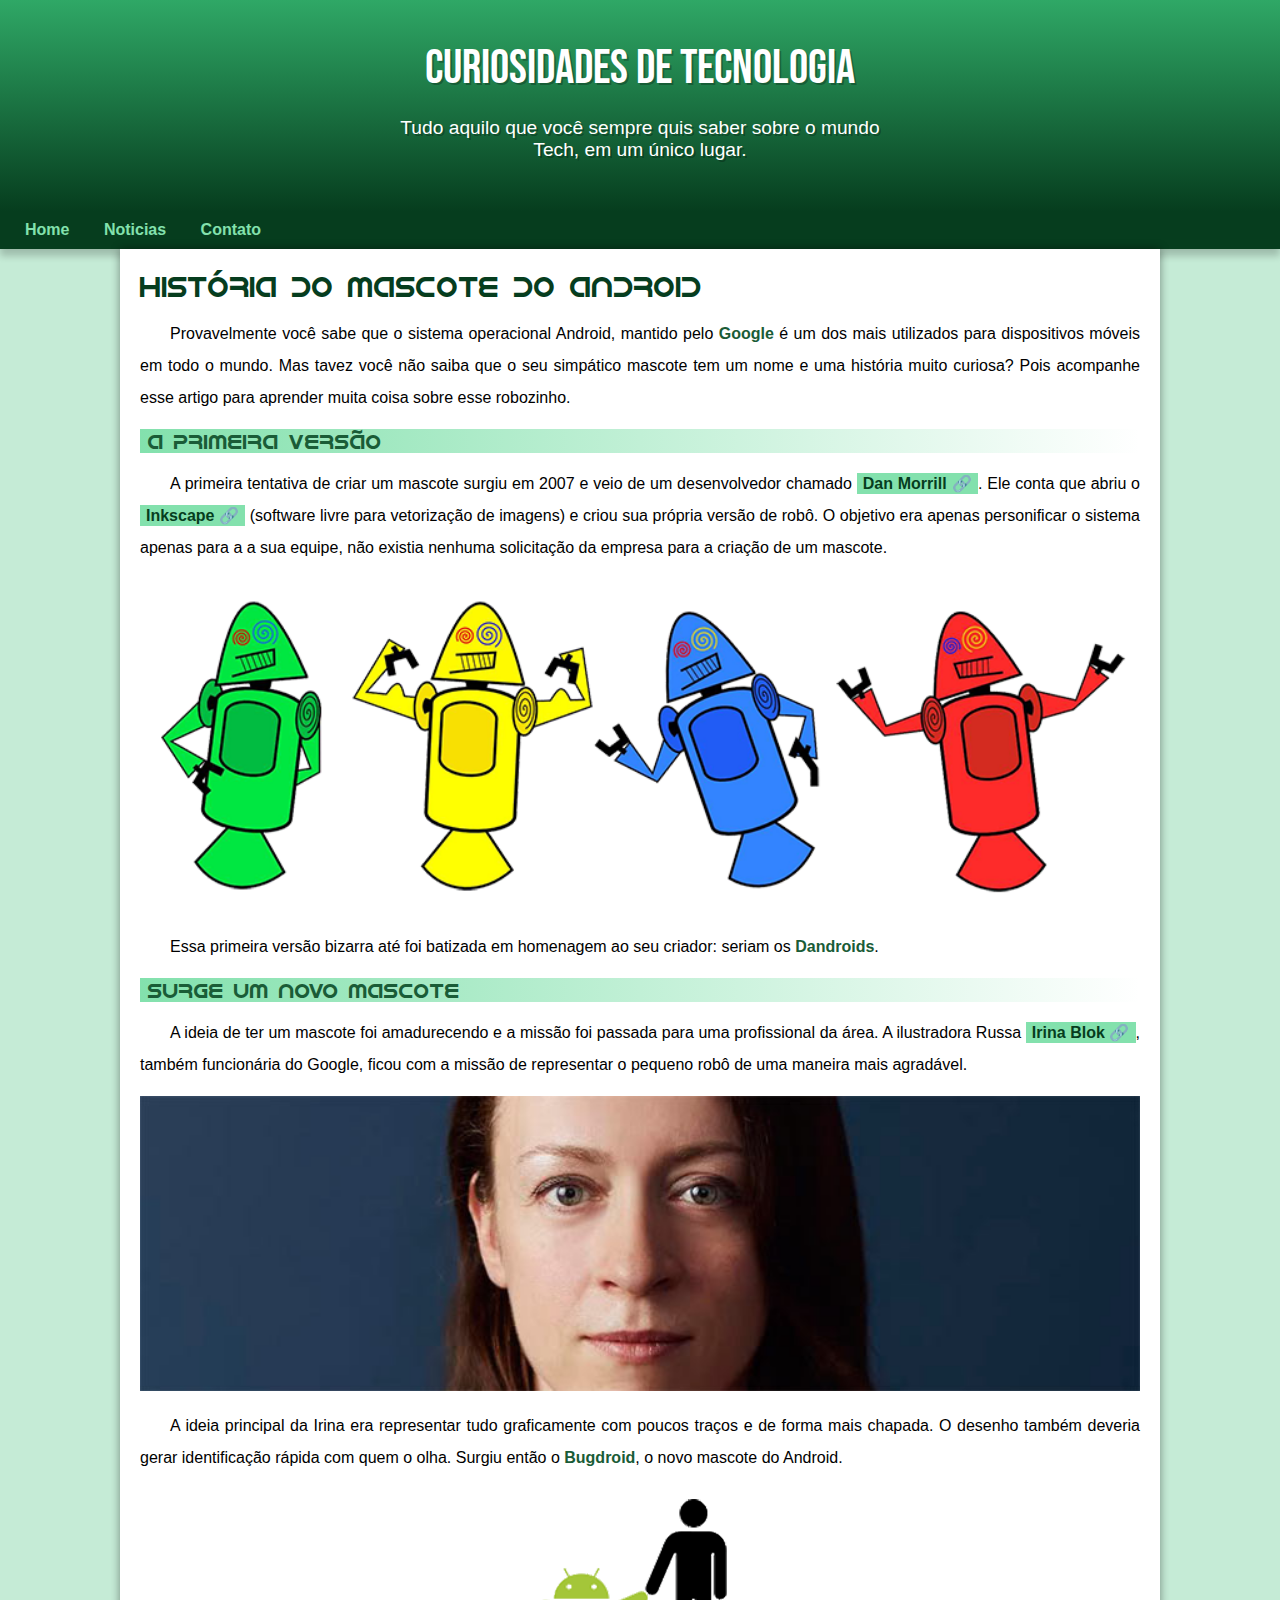
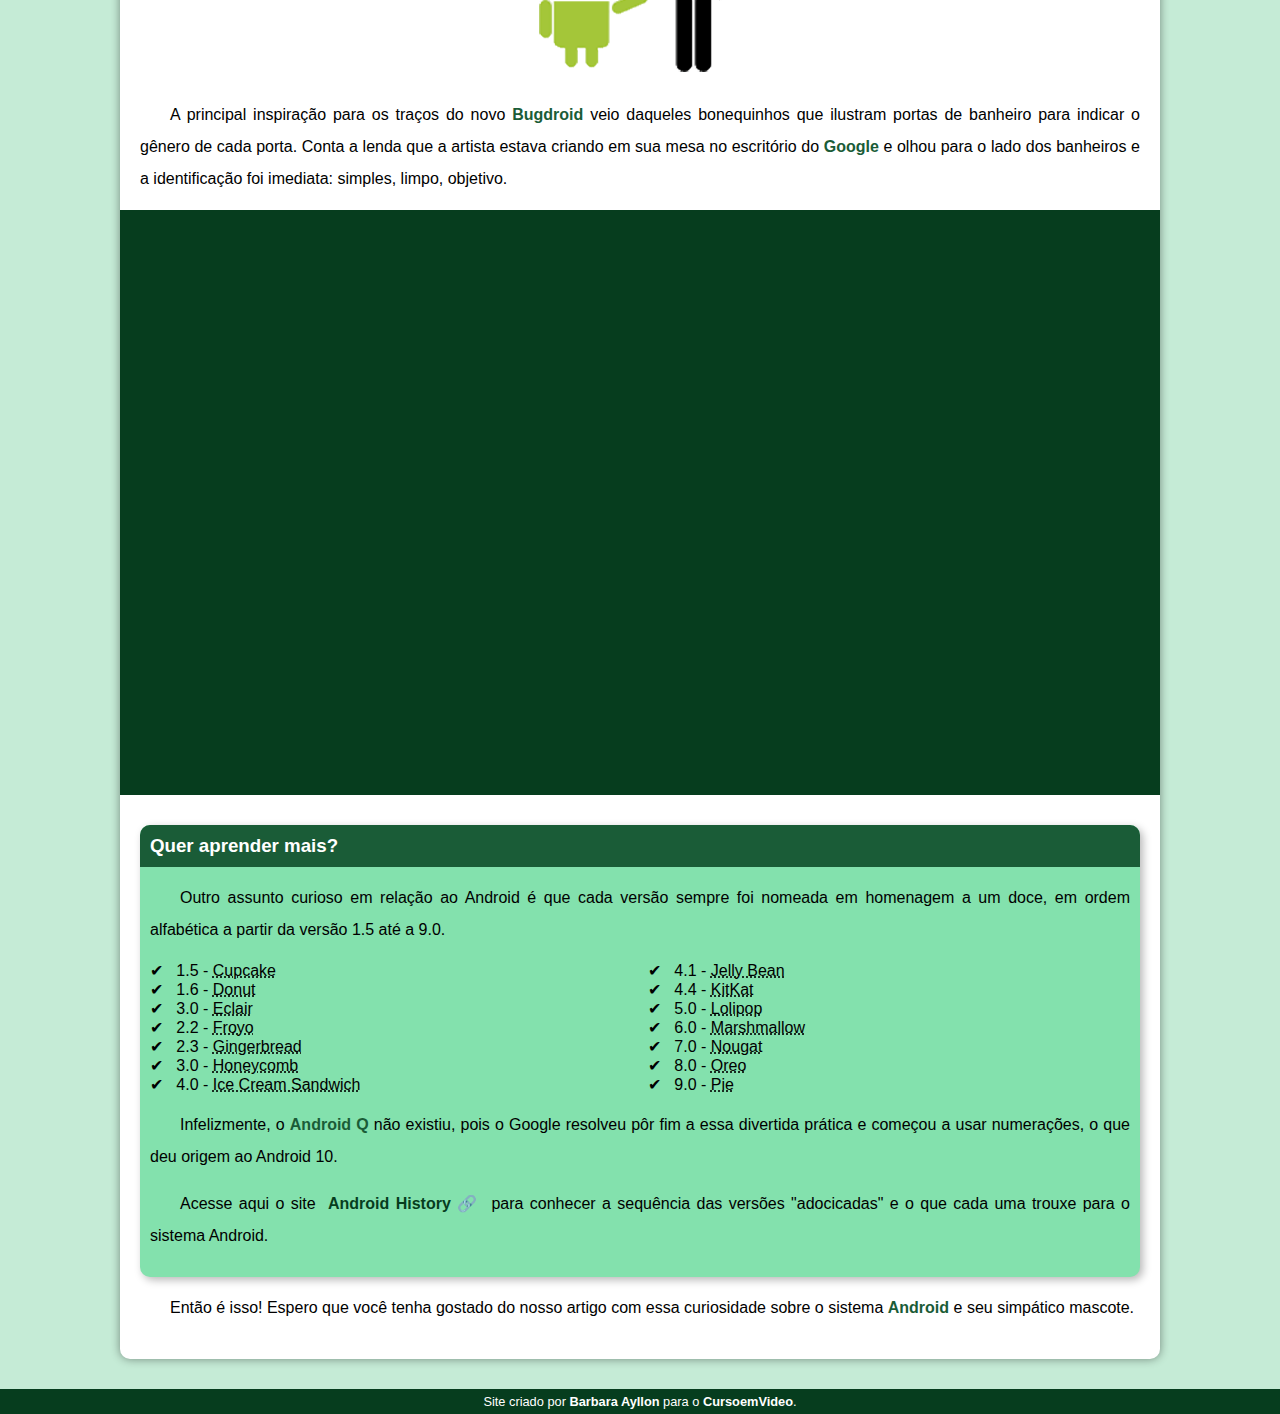
<file: index.html>
<!DOCTYPE html>
<html lang="pt-br">
<head>
    <meta charset="UTF-8">
    <meta http-equiv="X-UA-Compatible" content="IE=edge">
    <meta name="viewport" content="width=device-width, initial-scale=1.0">
    <title>Como surgiu o mascote do Android</title>
    <link rel="shortcut icon" href="imagens/favicon.ico" type="image/x-icon">
    <link rel="stylesheet" href="estilos/style.css">
</head>
<body>
    <header>
        <h1>Curiosidades de Tecnologia</h1>
        <p>Tudo aquilo que você sempre quis saber sobre o mundo Tech, em um único lugar.</p>
    </header>

    <nav>
        <a href="#">Home</a>
        <a href="#">Noticias</a>
        <a href="#">Contato</a>
    </nav>

    <main>
        <article>
            <h1>História do Mascote do Android</h1>
            <p>Provavelmente você sabe que o sistema operacional <storng>Android</storng>, mantido pelo <strong>Google</strong> é um dos mais utilizados para dispositivos móveis em todo o mundo. Mas tavez você não saiba que o seu simpático mascote tem um nome e uma história muito curiosa? Pois acompanhe esse artigo para aprender muita coisa sobre esse robozinho.</p>

            <h2>A primeira versão</h2>
            <p>A primeira tentativa de criar um mascote surgiu em 2007 e veio de um desenvolvedor chamado <a href="https://androidcommunity.com/dan-morrill-shows-us-the-android-mascot-that-almost-was-20130103/" class="externo" target="_blank">Dan Morrill</a>. Ele conta que abriu o <a href="https://inkscape.org/pt-br/" class="externo" target="_blank">Inkscape</a> (software livre para vetorização de imagens) e criou sua própria versão de robô. O objetivo era apenas personificar o sistema apenas para a a sua equipe, não existia nenhuma solicitação da empresa para a criação de um mascote.</p>

            <picture>
                <source media="(max-width: 670px)" srcset="imagens/dan-droids-pq.png" type="image/png">
                <img src="imagens/dan-droids.png" alt="Primeiro mascote do Android">
            </picture>

            <p>Essa primeira versão bizarra até foi batizada em homenagem ao seu criador: seriam os <strong>Dandroids</strong>.</p>

            <h2>Surge um novo mascote</h2>
            <p>A ideia de ter um mascote foi amadurecendo e a missão foi passada para uma profissional da área. A ilustradora Russa <a href="https://www.irinablok.com/" class="externo" target="_blank">Irina Blok</a>, também funcionária do Google, ficou com a missão de representar o pequeno robô de uma maneira mais agradável.</p>

            <picture>
                <source media="(max-width: 700px)" srcset="imagens/irina-blok-pq.jpg" type="image/jpg">
                <img src="imagens/irina-blok.jpg" alt="Irina Blok, criadora do Bugdroid">
            </picture>

            <p>A ideia principal da Irina era representar tudo graficamente com poucos traços e de forma mais chapada. O desenho também deveria gerar identificação rápida com quem o olha. Surgiu então o <strong>Bugdroid</strong>, o novo mascote do Android.</p>

            <img src="imagens/bugdroid.png" class="pequena" alt="Bugdroid">

            <p>A principal inspiração para os traços do novo <strong>Bugdroid</strong> veio daqueles bonequinhos que ilustram portas de banheiro para indicar o gênero de cada porta. Conta a lenda que a artista estava criando em sua mesa no escritório do <strong>Google</strong> e olhou para o lado dos banheiros e a identificação foi imediata: simples, limpo, objetivo.</p>

            
            <div class="video">
                <iframe width="560" height="315" src="https://www.youtube.com/embed/l2UDgpLz20M" title="YouTube video player" frameborder="0" allow="accelerometer; autoplay; clipboard-write; encrypted-media; gyroscope; picture-in-picture; web-share" allowfullscreen></iframe>
            </div>
           

            <aside>
                <h3>Quer aprender mais?</h3> <!--optou por usar h3.-->
                <p>
                    Outro assunto curioso em relação ao Android é que cada versão sempre foi nomeada em homenagem a um doce, em ordem alfabética a partir da versão 1.5 até a 9.0.
                </p>
                <ul>
                    <li>
                        1.5 - <abbr title="Bolo de Copo">Cupcake</abbr>
                    </li>
                    <li>
                        1.6 - <abbr title="Rosquinha">Donut</abbr>
                    </li>
                    <li>
                        3.0 - <abbr title="Bomba">Eclair</abbr>
                    </li>
                    <li>
                        2.2 - <abbr title="Iogurte Congelado">Froyo</abbr>
                    </li>
                    <li>
                        2.3 - <abbr title="Biscoite de Gengibre">Gingerbread</abbr>
                    </li>
                    <li>
                        3.0 - <abbr title="Favo de Mel">Honeycomb</abbr>
                    </li>
                    <li>
                        4.0 - <abbr title="Saunduíche de Sorvete">Ice Cream Sandwich</abbr>
                    </li>
                    <li>
                        4.1 - <abbr title="Jujuba">Jelly Bean</abbr>
                    </li>
                    <li>
                        4.4 - <abbr title="KitKat">KitKat</abbr>
                    </li>
                    <li>
                        5.0 - <abbr title="Pirulito">Lolipop</abbr>
                    </li>
                    <li>
                        6.0 - <abbr title="Marshmallow">Marshmallow</abbr>
                    </li>
                    <li>
                        7.0 - <abbr title="Torrone">Nougat</abbr>
                    </li>
                    <li>
                        8.0 - <abbr title="Oreo">Oreo</abbr>
                    </li>
                    <li>
                        9.0 - <abbr title="Torta">Pie</abbr>
                    </li>
                </ul>
                <p>Infelizmente, o <strong>Android Q </strong>não existiu, pois o Google resolveu pôr fim a essa divertida prática e começou a usar numerações, o que deu origem ao Android 10.</p>
                <p>Acesse aqui o site <a href="https://www.android.com/intl/en_nz/history/" class="externo" target="_blank">Android History</a> para conhecer a sequência das versões "adocicadas" e o que cada uma trouxe para o sistema Android.</p>
            </aside>
            <p>Então é isso! Espero que você tenha gostado do nosso artigo com essa curiosidade sobre o sistema <strong>Android</strong> e seu simpático mascote.</p>
        </article>
    </main>

    <footer>
        <p>Site criado por <a href="#">Barbara Ayllon</a> para o <a href="https://www.youtube.com/channel/UCrWvhVmt0Qac3HgsjQK62FQ" target="_blank">CursoemVideo</a>.</p>
    </footer>
</body>
</html>
</file>
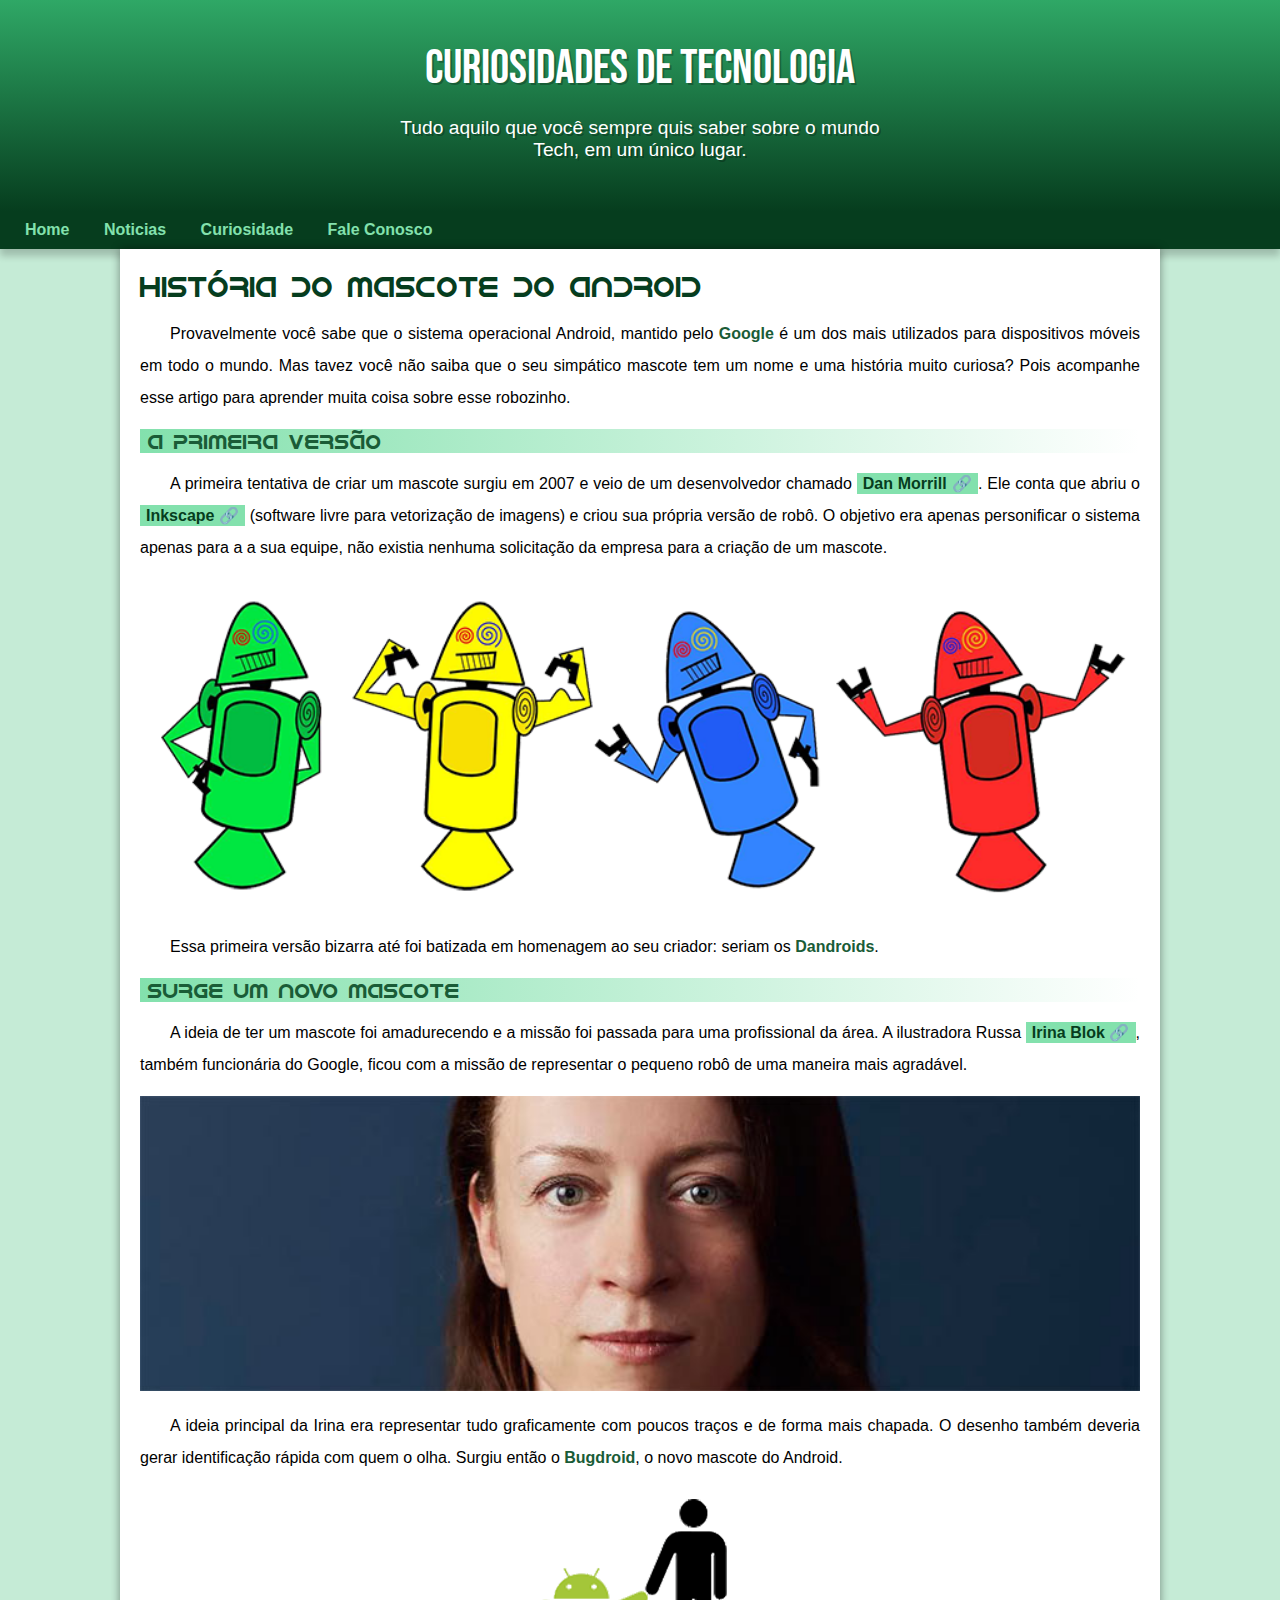
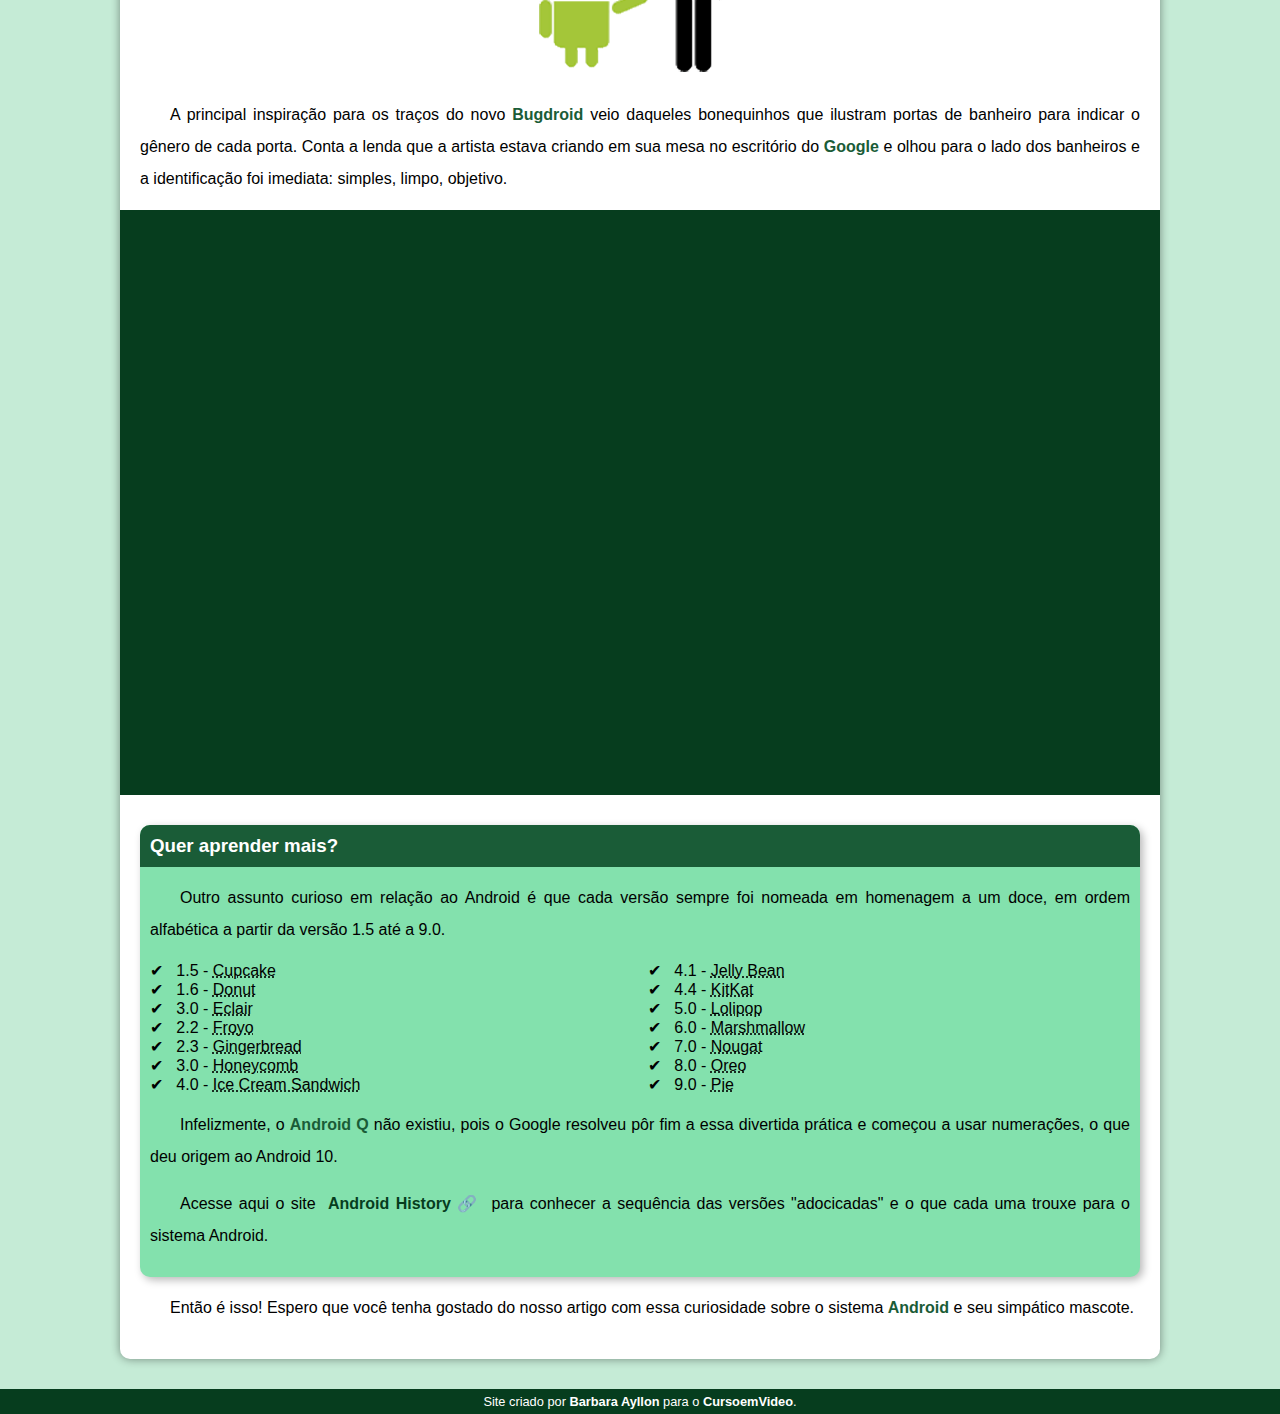
<file: android.html>
<!DOCTYPE html>
<html lang="pt-br">
<head>
    <meta charset="UTF-8">
    <meta http-equiv="X-UA-Compatible" content="IE=edge">
    <meta name="viewport" content="width=device-width, initial-scale=1.0">
    <title>Como surgiu o mascote do Android</title>
    <link rel="shortcut icon" href="imagens/favicon.ico" type="image/x-icon">
    <link rel="stylesheet" href="estilos/style.css">
</head>
<body>
    <header>
        <h1>Curiosidades de Tecnologia</h1>
        <p>Tudo aquilo que você sempre quis saber sobre o mundo Tech, em um único lugar.</p>
    </header>

    <nav>
        <a href="#">Home</a>
        <a href="#">Noticias</a>
        <a href="#">Curiosidade</a>
        <a href="#">Fale Conosco</a>
    </nav>

    <main>
        <article>
            <h1>História do Mascote do Android</h1>
            <p>Provavelmente você sabe que o sistema operacional <storng>Android</storng>, mantido pelo <strong>Google</strong> é um dos mais utilizados para dispositivos móveis em todo o mundo. Mas tavez você não saiba que o seu simpático mascote tem um nome e uma história muito curiosa? Pois acompanhe esse artigo para aprender muita coisa sobre esse robozinho.</p>

            <h2>A primeira versão</h2>
            <p>A primeira tentativa de criar um mascote surgiu em 2007 e veio de um desenvolvedor chamado <a href="https://androidcommunity.com/dan-morrill-shows-us-the-android-mascot-that-almost-was-20130103/" class="externo" target="_blank">Dan Morrill</a>. Ele conta que abriu o <a href="https://inkscape.org/pt-br/" class="externo" target="_blank">Inkscape</a> (software livre para vetorização de imagens) e criou sua própria versão de robô. O objetivo era apenas personificar o sistema apenas para a a sua equipe, não existia nenhuma solicitação da empresa para a criação de um mascote.</p>

            <picture>
                <source media="(max-width: 670px)" srcset="imagens/dan-droids-pq.png" type="image/png">
                <img src="imagens/dan-droids.png" alt="Primeiro mascote do Android">
            </picture>

            <p>Essa primeira versão bizarra até foi batizada em homenagem ao seu criador: seriam os <strong>Dandroids</strong>.</p>

            <h2>Surge um novo mascote</h2>
            <p>A ideia de ter um mascote foi amadurecendo e a missão foi passada para uma profissional da área. A ilustradora Russa <a href="https://www.irinablok.com/" class="externo" target="_blank">Irina Blok</a>, também funcionária do Google, ficou com a missão de representar o pequeno robô de uma maneira mais agradável.</p>

            <picture>
                <source media="(max-width: 670px)" srcset="imagens/irina-blok-pq.jpg" type="image/jpg">
                <img src="imagens/irina-blok.jpg" alt="Irina Blok, criadora do Bugdroid">
            </picture>

            <p>A ideia principal da Irina era representar tudo graficamente com poucos traços e de forma mais chapada. O desenho também deveria gerar identificação rápida com quem o olha. Surgiu então o <strong>Bugdroid</strong>, o novo mascote do Android.</p>

            <img src="imagens/bugdroid.png" class="pequena" alt="Bugdroid">

            <p>A principal inspiração para os traços do novo <strong>Bugdroid</strong> veio daqueles bonequinhos que ilustram portas de banheiro para indicar o gênero de cada porta. Conta a lenda que a artista estava criando em sua mesa no escritório do <strong>Google</strong> e olhou para o lado dos banheiros e a identificação foi imediata: simples, limpo, objetivo.</p>

            
            <div class="video">
                <iframe width="560" height="315" src="https://www.youtube.com/embed/l2UDgpLz20M" title="YouTube video player" frameborder="0" allow="accelerometer; autoplay; clipboard-write; encrypted-media; gyroscope; picture-in-picture; web-share" allowfullscreen></iframe>
            </div>
           

            <aside>
                <h3>Quer aprender mais?</h3> <!--optou por usar h3.-->
                <p>
                    Outro assunto curioso em relação ao Android é que cada versão sempre foi nomeada em homenagem a um doce, em ordem alfabética a partir da versão 1.5 até a 9.0.
                </p>
                <ul>
                    <li>
                        1.5 - <abbr title="Bolo de Copo">Cupcake</abbr>
                    </li>
                    <li>
                        1.6 - <abbr title="Rosquinha">Donut</abbr>
                    </li>
                    <li>
                        3.0 - <abbr title="Bomba">Eclair</abbr>
                    </li>
                    <li>
                        2.2 - <abbr title="Iogurte Congelado">Froyo</abbr>
                    </li>
                    <li>
                        2.3 - <abbr title="Biscoite de Gengibre">Gingerbread</abbr>
                    </li>
                    <li>
                        3.0 - <abbr title="Favo de Mel">Honeycomb</abbr>
                    </li>
                    <li>
                        4.0 - <abbr title="Saunduíche de Sorvete">Ice Cream Sandwich</abbr>
                    </li>
                    <li>
                        4.1 - <abbr title="Jujuba">Jelly Bean</abbr>
                    </li>
                    <li>
                        4.4 - <abbr title="KitKat">KitKat</abbr>
                    </li>
                    <li>
                        5.0 - <abbr title="Pirulito">Lolipop</abbr>
                    </li>
                    <li>
                        6.0 - <abbr title="Marshmallow">Marshmallow</abbr>
                    </li>
                    <li>
                        7.0 - <abbr title="Torrone">Nougat</abbr>
                    </li>
                    <li>
                        8.0 - <abbr title="Oreo">Oreo</abbr>
                    </li>
                    <li>
                        9.0 - <abbr title="Torta">Pie</abbr>
                    </li>
                </ul>
                <p>Infelizmente, o <strong>Android Q </strong>não existiu, pois o Google resolveu pôr fim a essa divertida prática e começou a usar numerações, o que deu origem ao Android 10.</p>
                <p>Acesse aqui o site <a href="https://www.android.com/intl/en_nz/history/" class="externo" target="_blank">Android History</a> para conhecer a sequência das versões "adocicadas" e o que cada uma trouxe para o sistema Android.</p>
            </aside>
            <p>Então é isso! Espero que você tenha gostado do nosso artigo com essa curiosidade sobre o sistema <strong>Android</strong> e seu simpático mascote.</p>
        </article>
    </main>

    <footer>
        <p>Site criado por <a href="#">Barbara Ayllon</a> para o <a href="https://www.youtube.com/channel/UCrWvhVmt0Qac3HgsjQK62FQ" target="_blank">CursoemVideo</a>.</p>
    </footer>
</body>
</html>
</file>
<file: estilos/style.css>
@charset "UTF-8";

@import url('https://fonts.googleapis.com/css2?family=Bebas+Neue&display=swap'); /*importou do google fonts.*/

@font-face {
    font-family: 'Android';
    src: url('../fontes/idroid.otf') format('opentype');/*.. = "volta uma pasta para abrir um arquivo em outra pasta"*/
    font-weight: normal;
}

:root {/*variaveis globais, vai para todo o site. Var começa com -- */
    --cor0: #c5ebd6;
    --cor1: #83e1ad;
    --cor2: #3ddc84;
    --cor3: #2fa866;
    --cor4: #1a5c37;
    --cor5: #063d1e;

    --fonte-padrao: Arial, Veradana, Helvetica, sans-serif;
    --fonte-destaque: 'Bebas Neue', 'cursive';
    --fonte-android: 'Android', 'cursive'; /*generica sempre no final.*/
}

* { /*configuração global*/
    margin: 0px;
    padding: 0px;
}

body {
    background-color: #c5ebd6;
    font-family: var(--fonte-padrao);
}

a.externo::after {
    content: '\00A0\1F517'; /*00A0 é o espaço em numero? algo assim*/
}

header {
    background-image: linear-gradient(to bottom, var(--cor3), var(--cor5));
    min-height: 150px;
    text-align: center;
    padding-top: 40px;
}

header > h1 {
    color: white;
    font-family: var(--fonte-destaque);
    font-size: 3em;
    font-weight: normal;
    margin-bottom: 20px;
    text-shadow: 2px 2px 0px rgba(0, 0, 0, 0.268);
}

header > p {
    font-family: var(--fonte-padrao);
    font-size: 1.2em;
    color: white;
    max-width: 500px;
    margin: auto;
    padding-bottom: 50px;
    padding-right: 10px;
    padding-left: 10px;
    text-shadow: 2px 2px 0px rgba(0, 0, 0, 0.268);
}

nav {
    background-color: var(--cor5);
    padding: 10px;
    box-shadow: 0px 7px 7px rgba(0, 0, 0, 0.197);
}

nav > a {
    color: var(--cor1);
    padding: 15px;
    border-radius: 5px;
    text-decoration: none;
    font-weight: bold;
    transition-duration: .4s; /*conteudo novo*/
}

nav > a:hover {
    background-color: var(--cor3);
    color: var(--cor5);
    padding: 10px;
}

main {
    min-width: 300px;
    max-width: 1000px;
    margin: auto;
    margin-bottom: 30px;
    background-color: white;
    padding: 20px;
    box-shadow: 0px 0px 10px rgba(0, 0, 0, 0.418);
    border-bottom-left-radius: 10px;
    border-bottom-right-radius: 10px;

}

main h1 {
    color: var(--cor5);
    font-family: var(--fonte-android);
    font-weight: normal;
    font-size: 1.8em;
}

main h2 {
    font-family: var(--fonte-android);
    color: var(--cor4);
    font-size: 1.3em;
    font-weight: normal;
    background-image: linear-gradient(to right, var(--cor1), transparent);
    text-indent: 8px;
}

main p {
    margin: 15px 0px;
    text-align: justify;
    text-indent: 30px;
    line-height: 2em; /*espaço entre as linhas*/
    font-size: 1em;
}

main strong {
    color: var(--cor4);
    font-weight: bold;
}

main a {
    text-decoration: none;
    font-weight: bold;
    color: var(--cor5);
    background-color: var(--cor1);
    padding: 2px 6px;
}

main a:hover {
    text-decoration: underline;
    color: var(--cor4);
}

main img {
    width: 100%;
}

main img.pequena {
    max-width: 300px; /*a resulução da imagem fica melhor, estabilizada.*/
    display: block;
    margin: auto;
}

div.video {
    background-color: var(--cor5);
    margin: 0px -20px 30px -20px;
    padding: 20px;
    padding-bottom: 56.5%;
    position: relative;
}

div.video > iframe {
    position: absolute;
    top: 5%;
    left: 5%;
    width: 90%;
    height: 90%;
}

aside {
    background-color: var(--cor1);
    padding: 10px;
    border-radius: 10px;
    box-shadow: 3px 3px 8px rgba(0, 0, 0, 0.281);
}

aside > h3 {
    background-color: var(--cor4);
    color: white;
    padding: 10px;
    margin: -10px -10px 0px -10px; /*vaza para fora a margem.*/
    border-radius: 10px 10px 0px 0px;
}

aside > ul {
    list-style-type: '\2714\00A0\00A0';/*não é compativel com todo navegador.*/
    list-style-position: inside;
    columns: 2;
}

footer {
    background-color: var(--cor5);
    color: white;
    text-align: center;
    font-size: 0.8em;
    padding: 5px;
}

footer a {
    color: white;
    font-weight: bolder;
    text-decoration: none;
}

footer a:hover {
    text-decoration: underline;
    color: var(--cor1);
}
</file>
